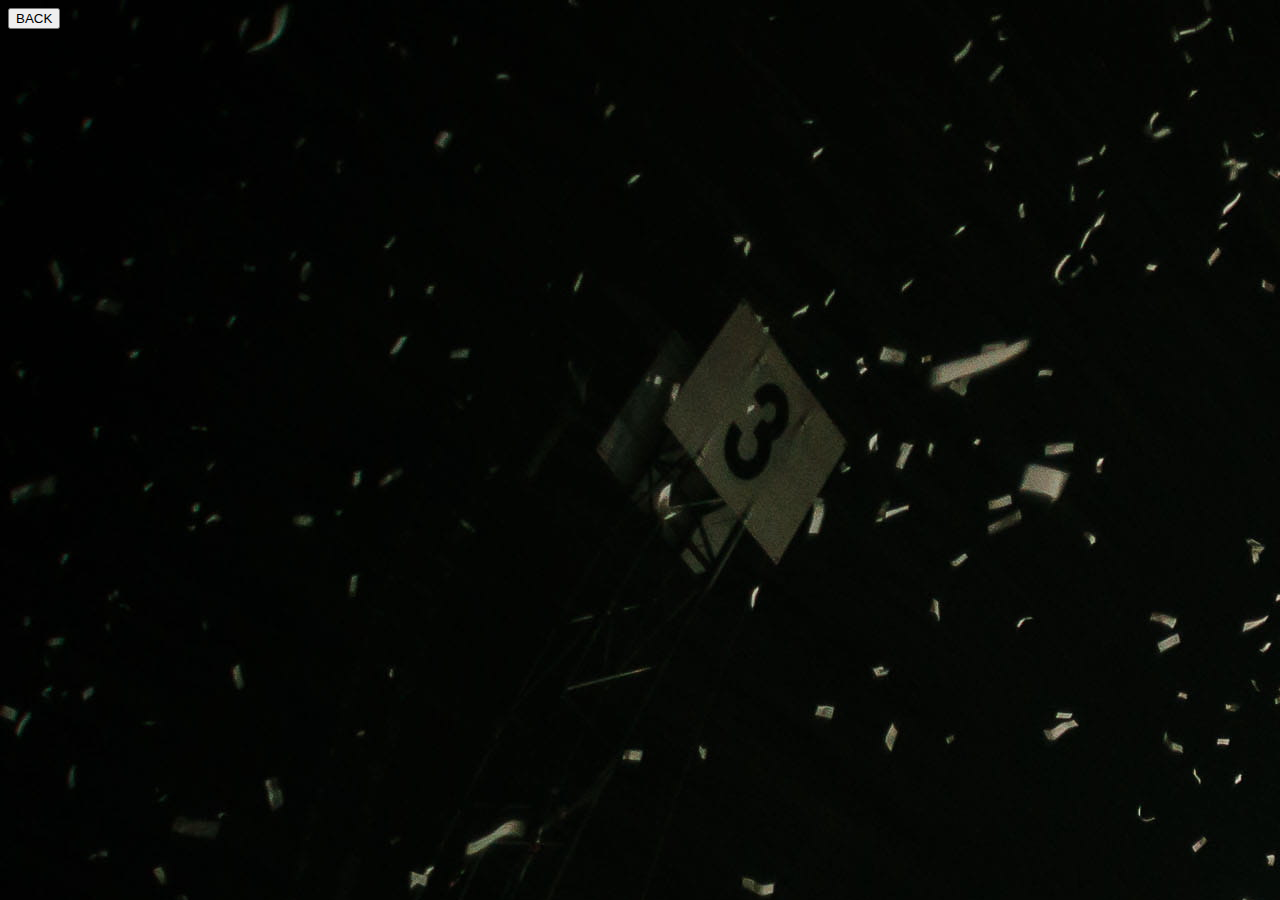
<file: test1.html>
<!DOCTYPE html>
<html lang="en">
<head>
    <meta charset="UTF-8">
    <meta http-equiv="X-UA-Compatible" content="IE=edge">
    <meta name="viewport" content="width=device-width, initial-scale=1.0">
    <link rel="stylesheet" href="assets/css/main2.css" />
    <title>Document</title>
</head>
<body>
    <button onclick="history.back()">BACK</button>
</body>
</html>
</file>
<file: assets/css/main2.css>
body{
    background-image: url("../../images/bg2.jpg");
}
</file>
